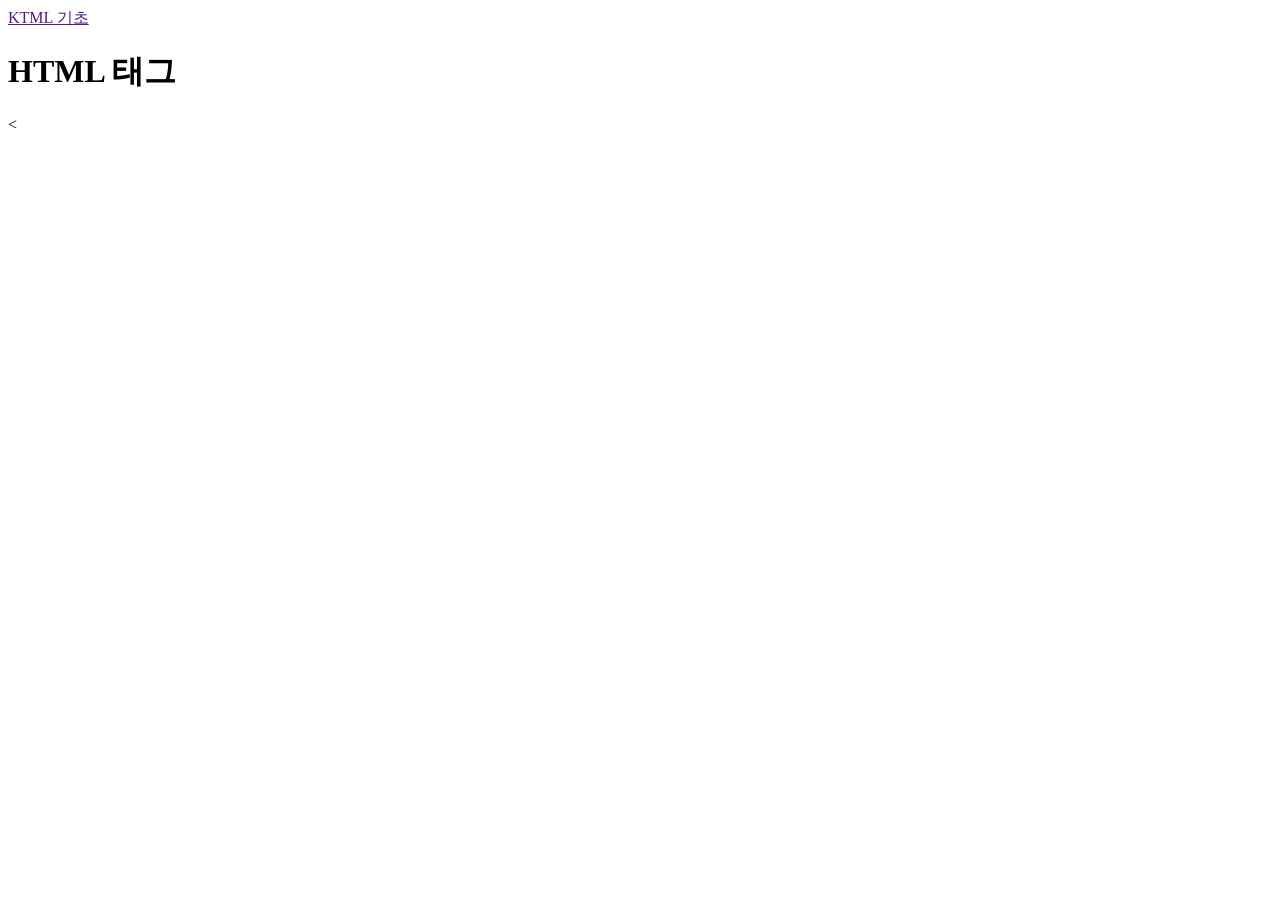
<file: index2.html>
<a href=""index.html">KTML 기초</a>

<!doctype html>
<html lang=""ko">
    <head>
        <meta chaset=""utf-8">
        <title>HTML기초</title>
        <meta name=""description" content="기초를 복습해 봅시다."/>
        <link rel=""stylesheet" href="style.css "/>
        </head>
        <body>
            <h1> HTML 태그</h1>

        </body>
    </head>
    <
</file>
